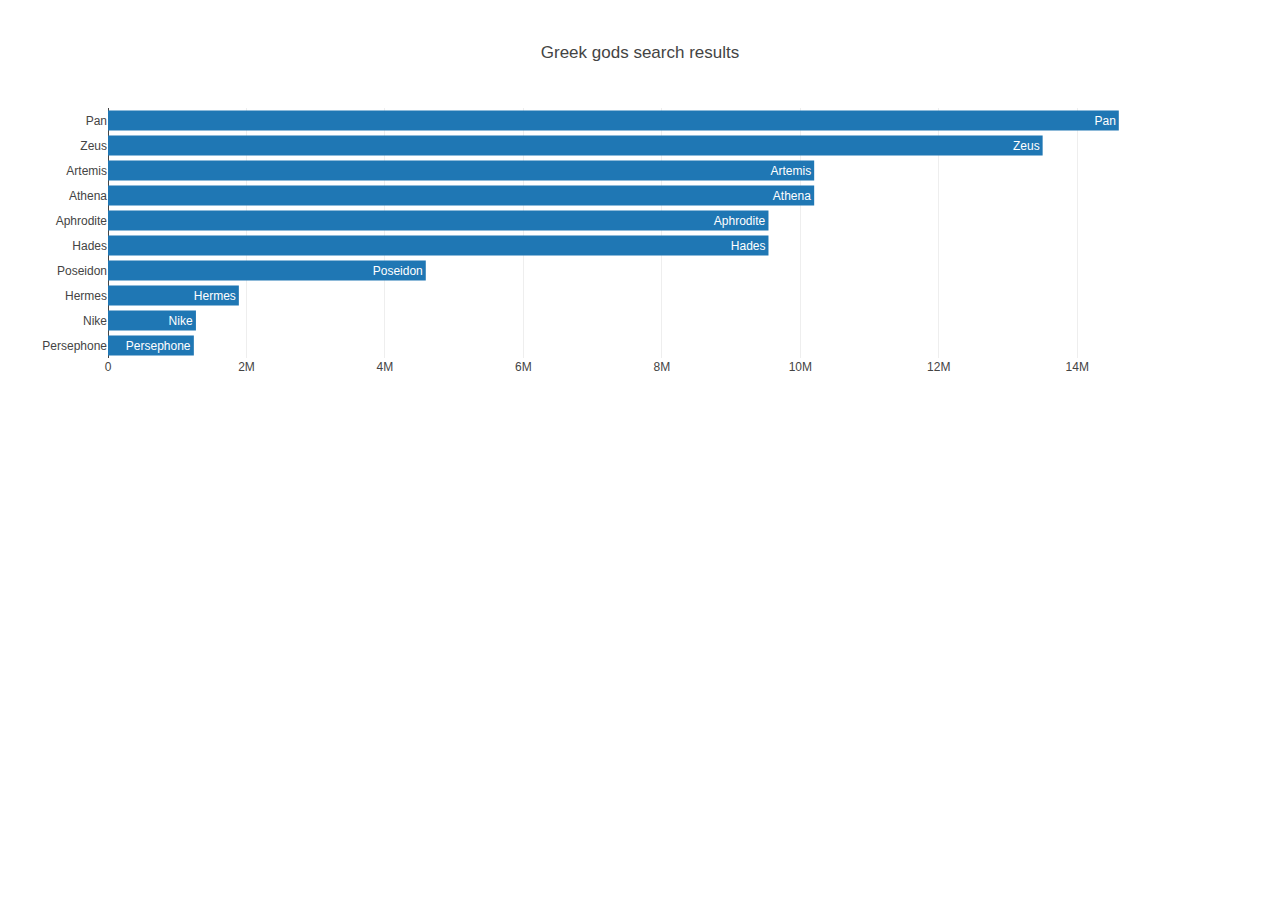
<file: module/index.html>
<!DOCTYPE html>
<html lang="en">
<head>
    <meta charset="UTF-8">
    <meta name="viewport" content="width=device-width, initial-scale=1.0">
    <meta http-equiv="X-UA-Compatible" content="ie=edge">
    <title>Greek gods</title>
    <script src="https://cdn.plot.ly/plotly-latest.min.js"></script>
</head>
<body>
    <div id="plot"></div>
    <script src="data.js"></script>
    <script src="plots.js"></script>
</body>
</html>
</file>
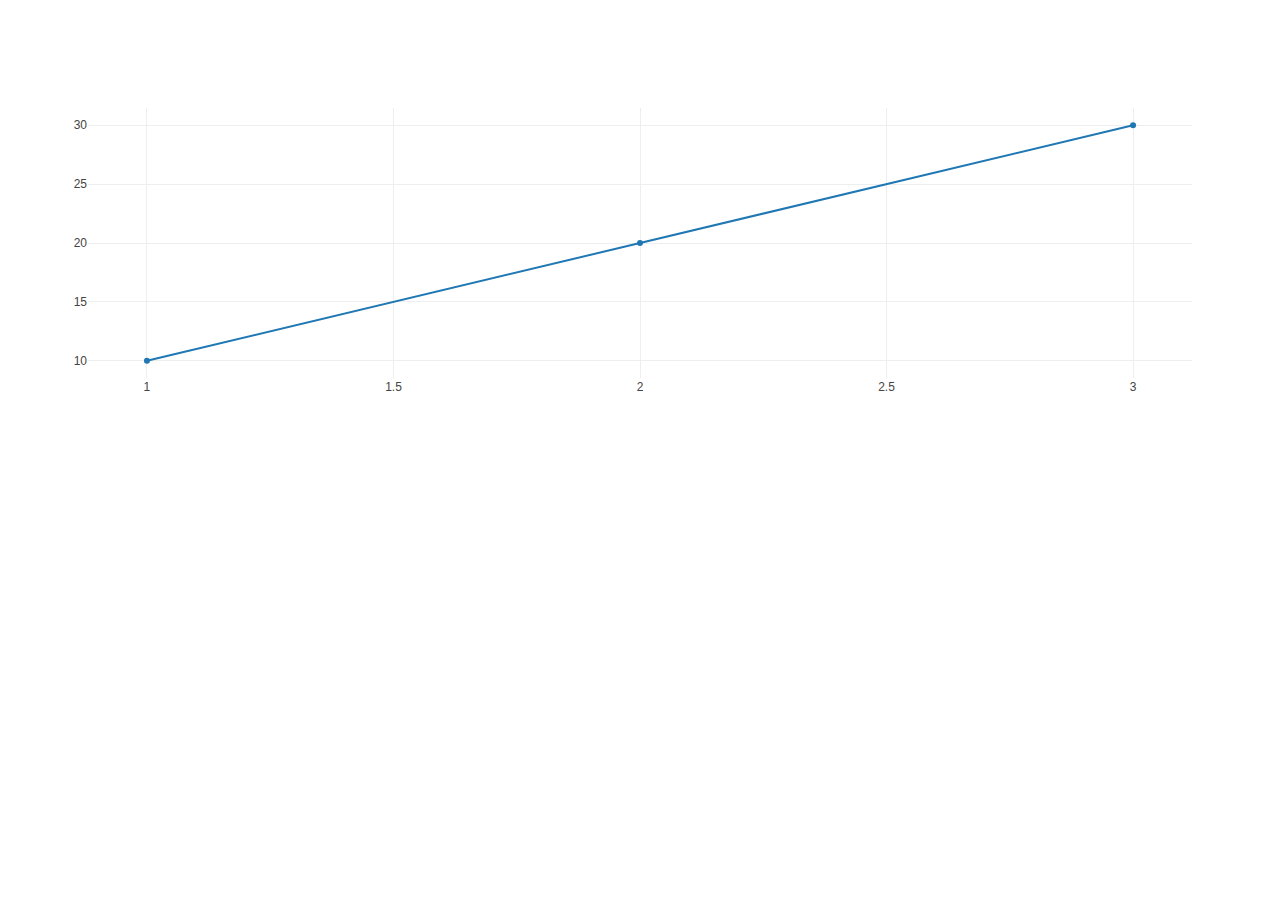
<file: module/13-1-resources/index.html>
<!DOCTYPE html>
<html lang="en">
<head>
    <meta charset="UTF-8">
    <meta name="viewport" content="width=device-width, initial-scale=1.0">
    <meta http-equiv="X-UA-Compatible" content="ie=edge">
    <title>Basic Charts</title>
    <script src="https://cdn.plot.ly/plotly-latest.min.js"></script>
</head>
<body>
    <div id="plotArea"></div>
    <script src="plots.js"></script>
</body>
</html>
</file>
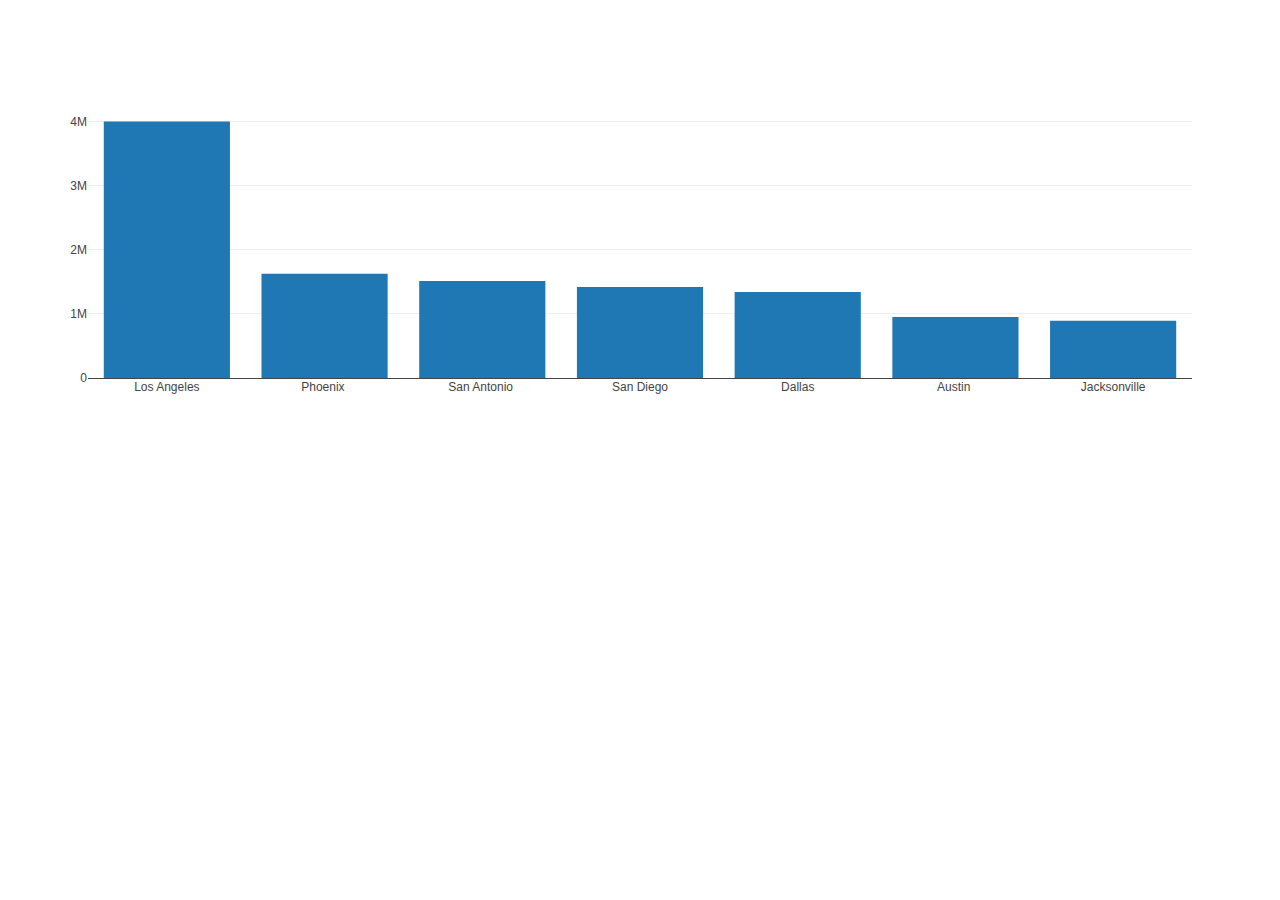
<file: module/13-2-resources/index.html>
<!DOCTYPE html>
<html lang="en">
<head>
    <meta charset="UTF-8">
    <meta http-equiv="X-UA-Compatible" content="IE=edge">
    <meta name="viewport" content="width=device-width, initial-scale=1.0">
    <title>Fast-Growing Cities 2016-2017</title>
    <script src="https://cdn.plot.ly/plotly-latest.min.js"></script>
</head>
<body>
    <div id = 'bar-plot'></div>
    <script src="data.js"></script>
    <script src="plot.js"></script>
</body>
</html>
</file>
